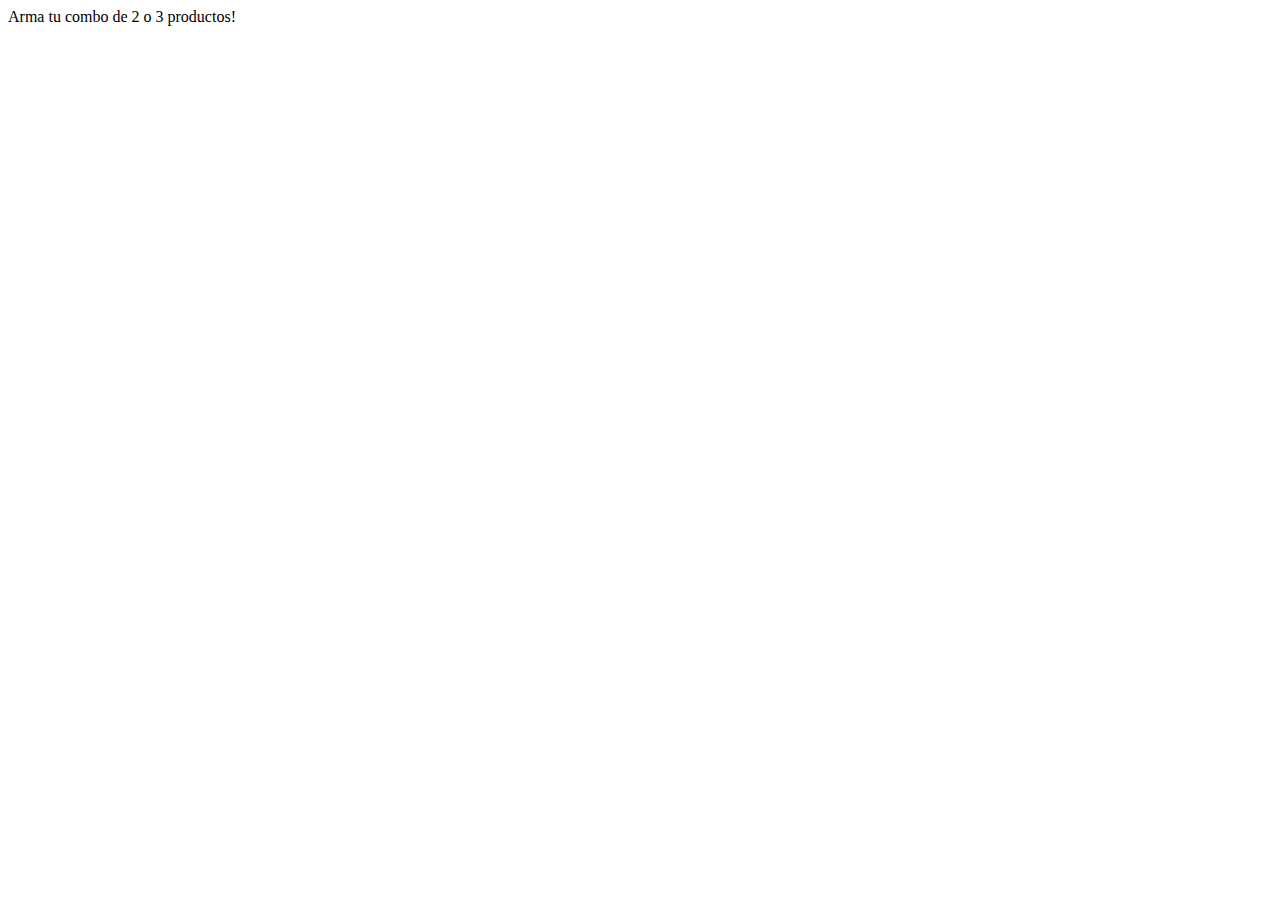
<file: SantiEdit/index.html>
<!DOCTYPE html>
<html lang="en">
  <head>
    <meta charset="UTF-8" />
    <meta http-equiv="X-UA-Compatible" content="IE=edge" />
    <meta name="viewport" content="width=device-width, initial-scale=1.0" />
    <title>Combo</title>
  </head>
  <body>
    Arma tu combo de 2 o 3 productos!
  </body>

  <script src="./index.js"></script>
</html>
</file>
